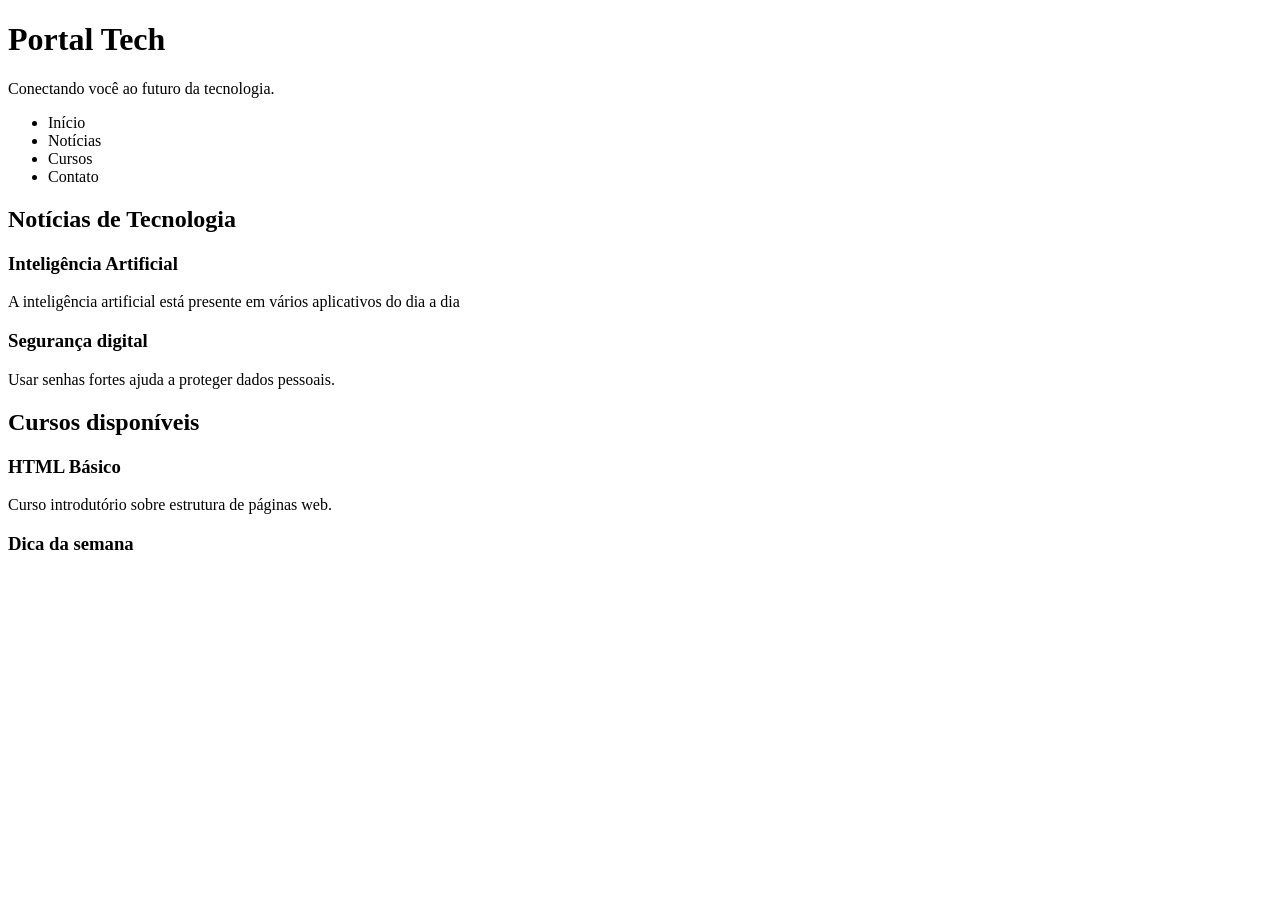
<file: aula01 - 2trimestre/index.html>
<!DOCTYPE HTML>
   <html lang="pt-br">
    <head>
      <title> Portal Tech </title> <!-- Fechamento da tag "title" -->
      <meta charset="UTF-8">
    </head>
    <body>
      <header>
        <h1>Portal Tech</h1> <!-- Fechamento da tag "h1" -->
        <p>Conectando você ao futuro da tecnologia.</p> <!-- Fechamento da tag "p" -->
      </header>
      <nav>
        <ul>
          <li>Início</li>
          <li>Notícias</li> <!-- Fechamento da tag "li" -->
          <li>Cursos</li>
          <li>Contato</li>
        </ul> <!-- Fechamento da tag "ul" -->
      </nav>
      <main>
        <section>
          <h2>Notícias de Tecnologia</h2> <!-- Fechamento da tag "h2" -->
          <article>
            <h3>Inteligência Artificial</h3>
            <p>A inteligência artificial está presente em vários aplicativos do dia a dia</p> <!-- Fechamento da tag "p" -->
          </article> 
          <article>
            <h3>Segurança digital</h3><!-- Fechamento da tag "h3" -->
            <p>Usar senhas fortes ajuda a proteger dados pessoais.</p>
          </article>
        </section>
        <section> 
          <h2>Cursos disponíveis</h2>
          <article>
            <h3>HTML Básico</h3>
            <p>Curso introdutório sobre estrutura de páginas web.</p>
          </article><!-- Fechamento da tag "article" -->
        </section>
        <aside>
          <h3>Dica da semana</h3>
          <p></p>
        </aside>
      </main>
    </body>
</file>
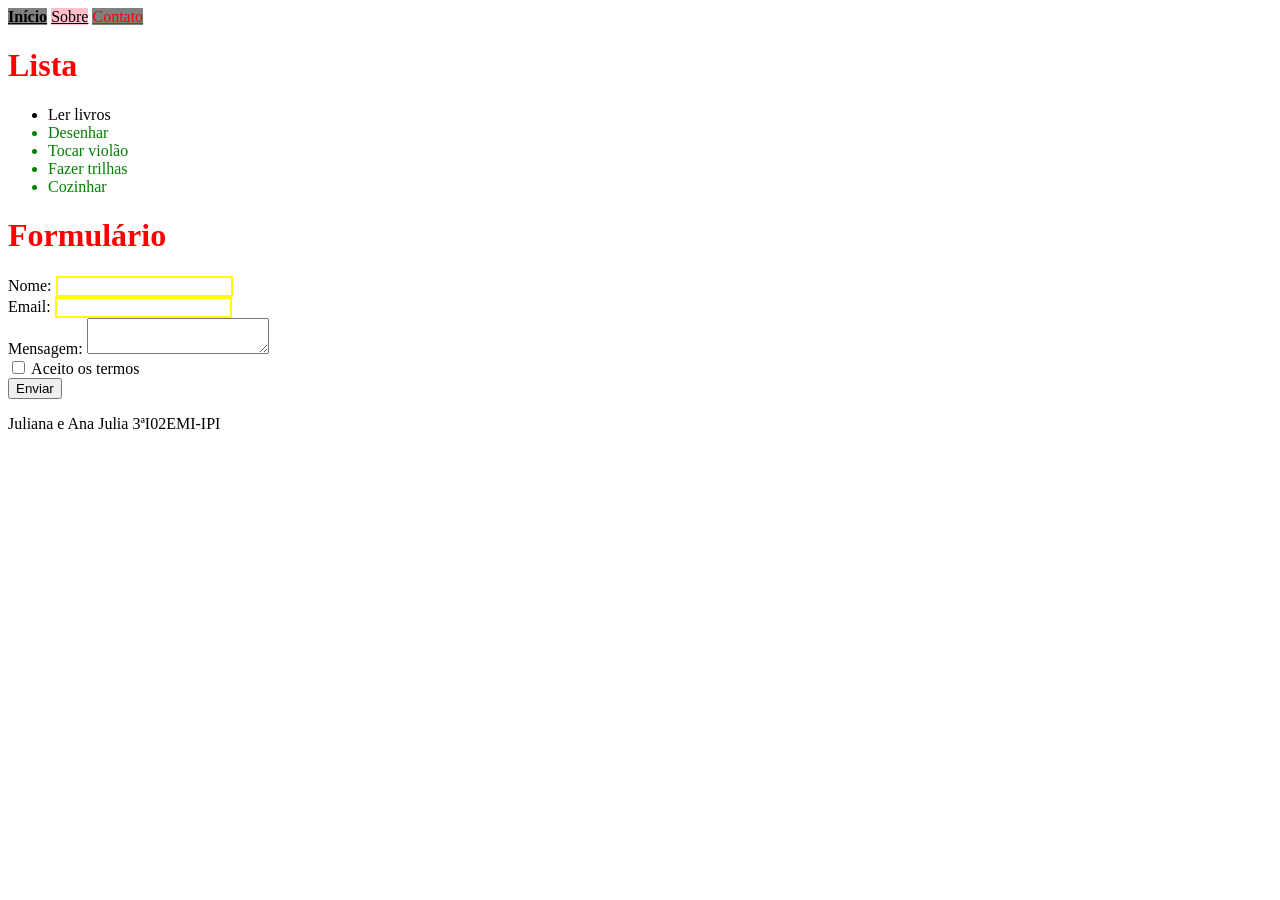
<file: aula02/index.html>
<!DOCTYPE html>
<html>
    <head>
        <title>Aula Seletores de Pseudo-Classe</title>
        <meta charset="UTF-8">
        <link rel="stylesheet" href="style.css">
    </head>
    <body>
        <header>
            <nav>
                <a href="#home">Início</a>
                <a href="#sobre">Sobre</a>
                <a href="#contato">Contato</a>
            </nav>
        </header>
        <main>
            <h1> Lista </h1>

            <ul>
                <li>Ler livros</li>
                <li>Desenhar</li>
                <li>Tocar violão</li>
                <li>Fazer trilhas</li>
                <li>Cozinhar</li>
            </ul>

            <h1>Formulário</h1>

            <form>
                <label>Nome: <input type="text" required></label><br>
                <label>Email: <input type="email" required></label><br>
                <label>Mensagem: <textarea required></textarea></label><br>
                <label><input type="checkbox"> Aceito os termos</label><br>
                <button type="submit">Enviar</button>
            </form>
        </main>
        <footer>
            <p>Juliana e Ana Julia 3ªI02EMI-IPI</p>
        </footer>
    </body>
</file>
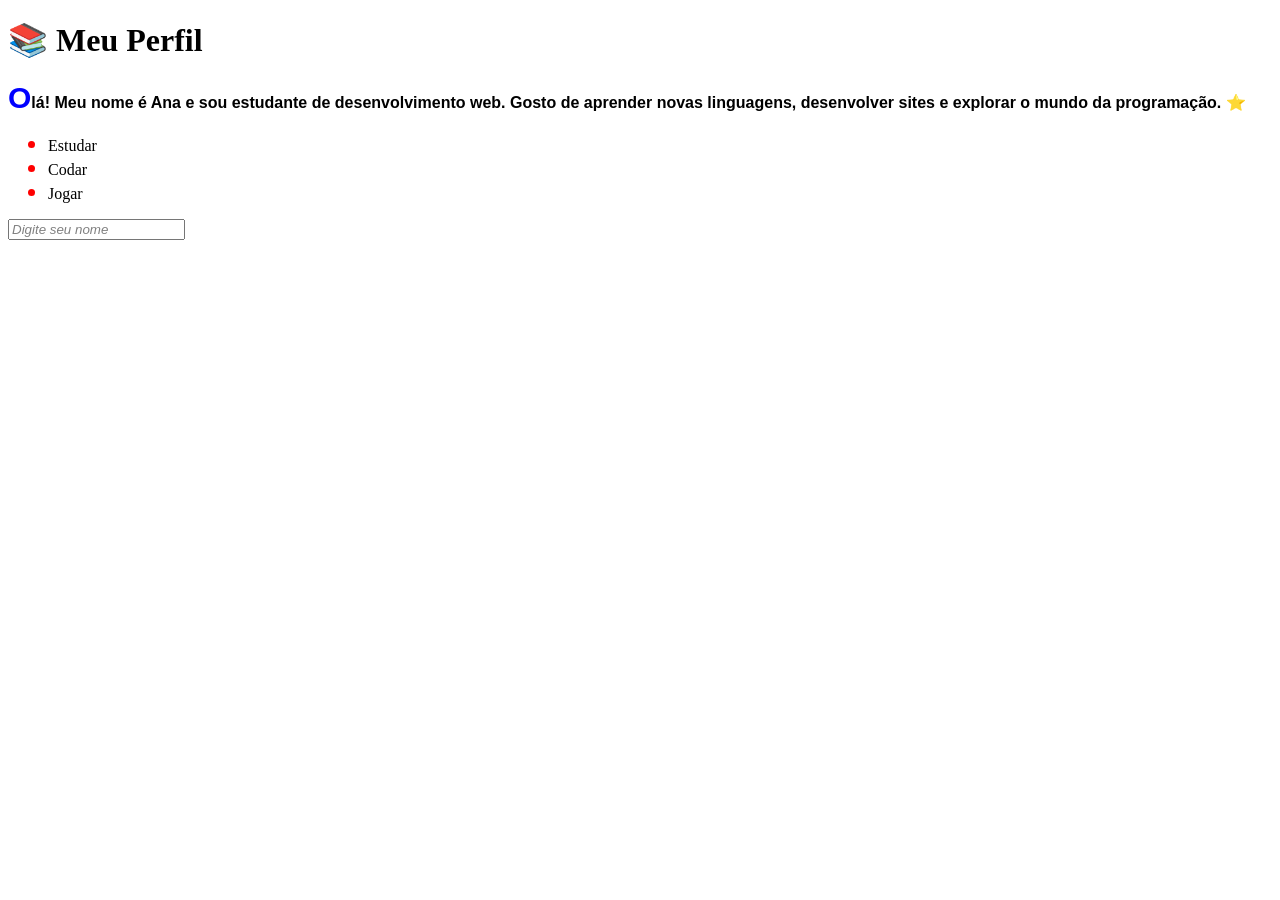
<file: aula03/index.html>
<!DOCTYPE html>
<html lang="pt-BR">
<head>
  <meta charset="UTF-8">
  <title>Atividade - Pseudo-elementos</title>
  <link rel="stylesheet" href="style.css">
</head>
<body>

  <h1>Meu Perfil</h1>

  <p class="bio">
    Olá! Meu nome é Ana e sou estudante de desenvolvimento web. Gosto de aprender novas linguagens, desenvolver sites e explorar o mundo da programação.
  </p>

  <ul>
    <li>Estudar</li>
    <li>Codar</li>
    <li>Jogar</li>
  </ul>

  <form>
    <input type="text" placeholder="Digite seu nome">
  </form>

</body>
</html>
</file>
<file: aula02/style.css>
a{
  color: black;
}

a:hover{
    color: blue;
}
a:visited{
    color: purple;
}
a:focus{
    border: 2px solid black;
}
a:first-child{
    font-weight: bolder;
}
a:last-child{
    color: red;
}
a:nth-child(odd){
    background-color: gray;
}
a:nth-child(even){
    background-color: pink;
}
input:required{
     border: 2px solid yellow;
}
input:focus, textarea:focus{
    box-shadow: 5px 10px green;
}
input[type="email"]:valid{
    color:green;
}
input[type="email"]:invalid{
    color:red;
}
label:has(input[type="checkbox"]:checked){
    color:purple;
}

li:not(:first-child){
    color: green;    
}
h1:is(h1, h2, h3){
    color:red;
}
</file>
<file: aula03/style.css>
h1::before {
content: "📚 ";
}


p::after {
content: " ⭐";
}

.bio::first-letter {
font-size: 30px;
color: blue;
}


p::first-line {
font-weight: bold;
font-family: Arial;
}

::selection {
background: yellow;
color: black;
}

input::placeholder {
color: gray;
font-style: italic;
}

li::marker {
color: red;
}

li::marker {
font-size: 22px;
}
</file>
